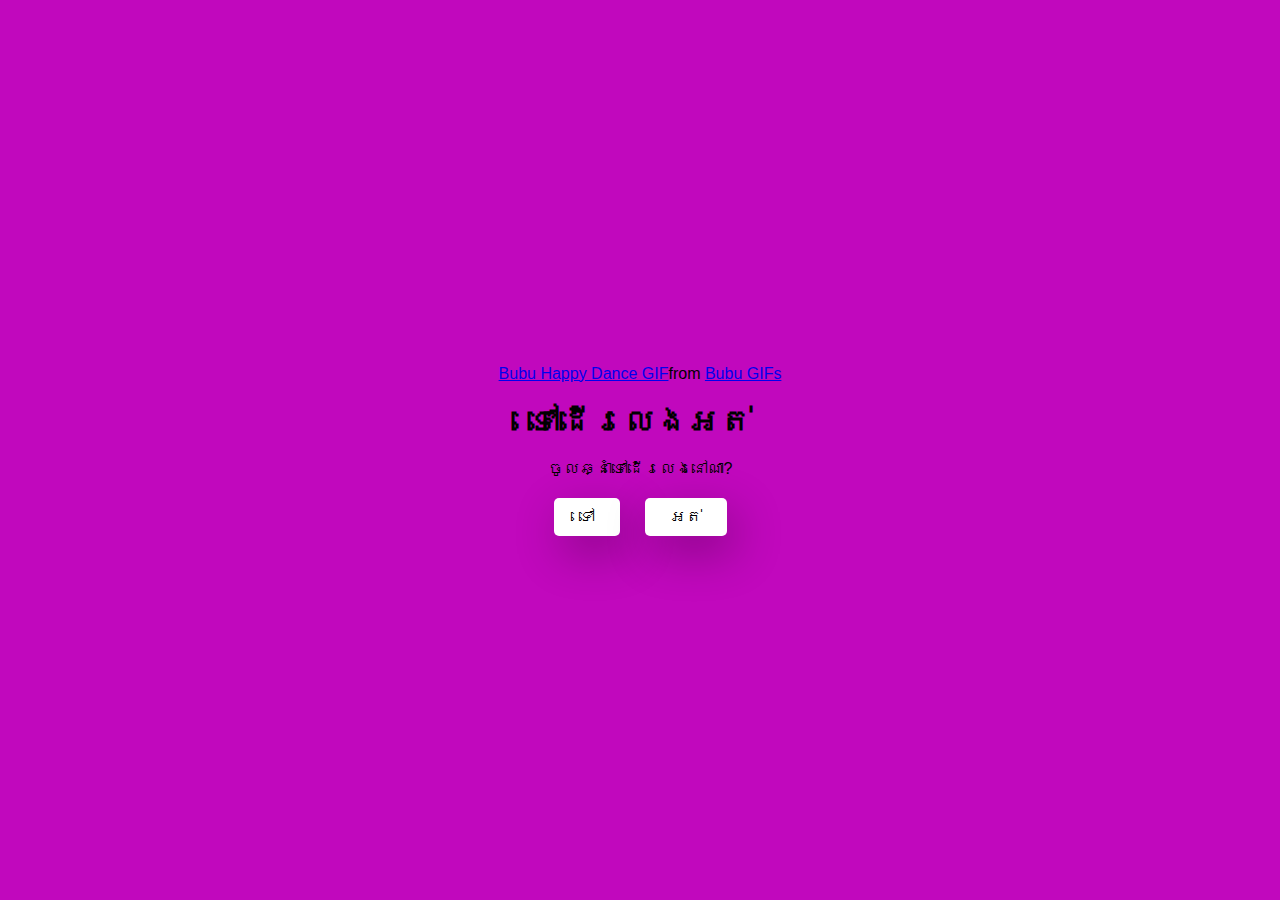
<file: index.html>
<!DOCTYPE html>
<html lang="en">
  <head>
    <meta charset="UTF-8" />
    <meta name="viewport" content="width=device-width, initial-scale=1.0" />
    <link rel="stylesheet" href="style.css" />
    <title>Traveling</title>
  </head>
  <body>
    <div class="container">
        <div class="tenor-gif-embed" data-postid="17762605616524486928" data-share-method="host" data-aspect-ratio="1" data-width="100%"><a href="https://tenor.com/view/bubu-happy-dance-sipping-tea-gif-17762605616524486928">Bubu Happy Dance GIF</a>from <a href="https://tenor.com/search/bubu-gifs">Bubu GIFs</a></div> <script type="text/javascript" async src="https://tenor.com/embed.js"></script>
        <h1>ទៅដើរលេងអត់</h1>
        <p>ចូលឆ្នាំទៅដើរលេងនៅណា?</p>
        <div class="btn">
            <a href="yes.html">ទៅ</a>
            <a href="no1.html">អត់</a>
        </div>
  </body>
</html>
</file>
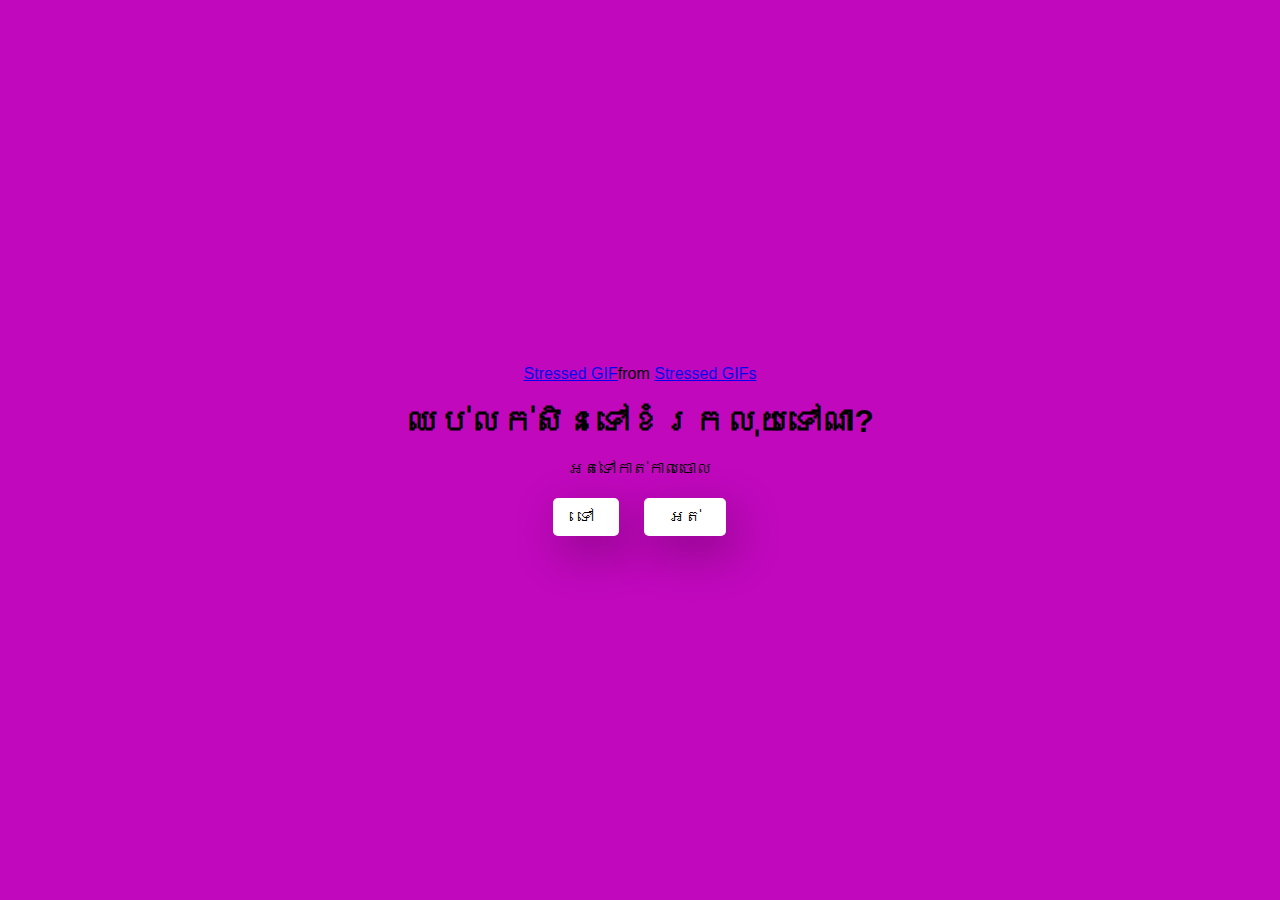
<file: no1.html>
<!DOCTYPE html>
<html lang="en">
  <head>
    <meta charset="UTF-8" />
    <meta name="viewport" content="width=device-width, initial-scale=1.0" />
    <link rel="stylesheet" href="style.css" />
    <title>Traveling</title>
  </head>
  <body>
    <div class="container">
        <div class="tenor-gif-embed" data-postid="11340941402526864784" data-share-method="host" data-aspect-ratio="1.46667" data-width="100%"><a href="https://tenor.com/view/stressed-gif-11340941402526864784">Stressed GIF</a>from <a href="https://tenor.com/search/stressed-gifs">Stressed GIFs</a></div> <script type="text/javascript" async src="https://tenor.com/embed.js"></script>
        <h1>ឈប់លក់សិនទៅខំរកលុយទៅណា?</h1>
        <p>អត់ទៅកាត់កាលចោល</p>
        <div class="btn">
            <a href="yes.html">ទៅ</a>
            <a href="no2.html">អត់</a>
        </div>
  </body>
</html>
</file>
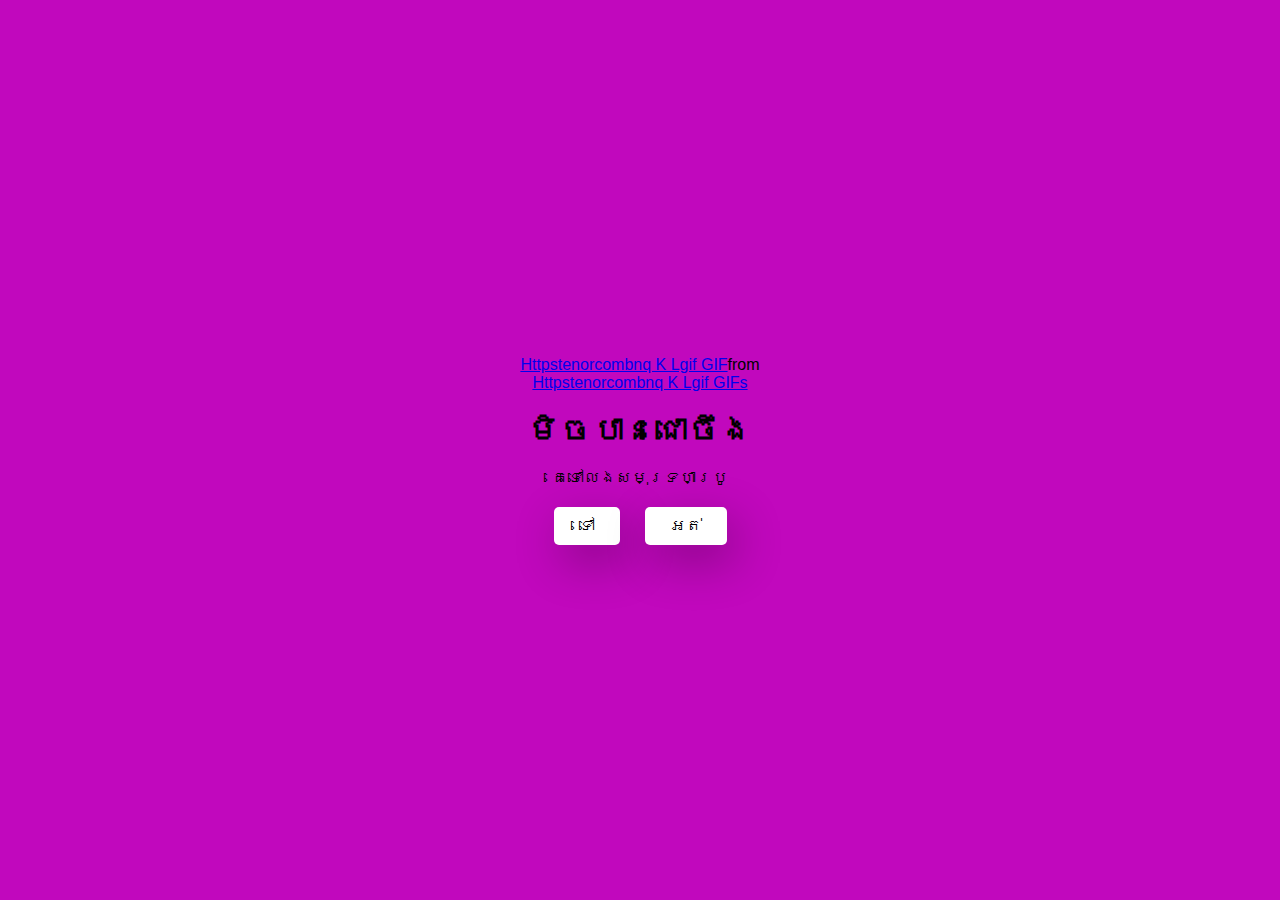
<file: no2.html>
<!DOCTYPE html>
<html lang="en">
  <head>
    <meta charset="UTF-8" />
    <meta name="viewport" content="width=device-width, initial-scale=1.0" />
    <link rel="stylesheet" href="style.css" />
    <title>Traveling</title>
  </head>
  <body>
    <div class="container">
        <div class="tenor-gif-embed" data-postid="27053503" data-share-method="host" data-aspect-ratio="1" data-width="100%"><a href="https://tenor.com/view/httpstenorcombnq-k-lgif-gif-27053503">Httpstenorcombnq K Lgif GIF</a>from <a href="https://tenor.com/search/httpstenorcombnq+k+lgif-gifs">Httpstenorcombnq K Lgif GIFs</a></div> <script type="text/javascript" async src="https://tenor.com/embed.js"></script>
        <h1>មិចបានជោចឹង</h1>
        <p>គេទៅលេងសមុទ្រហាប្រូ</p>
        <div class="btn">
            <a href="yes.html">ទៅ</a>
            <a href="no3.html">អត់</a>
        </div>
  </body>
</html>
</file>
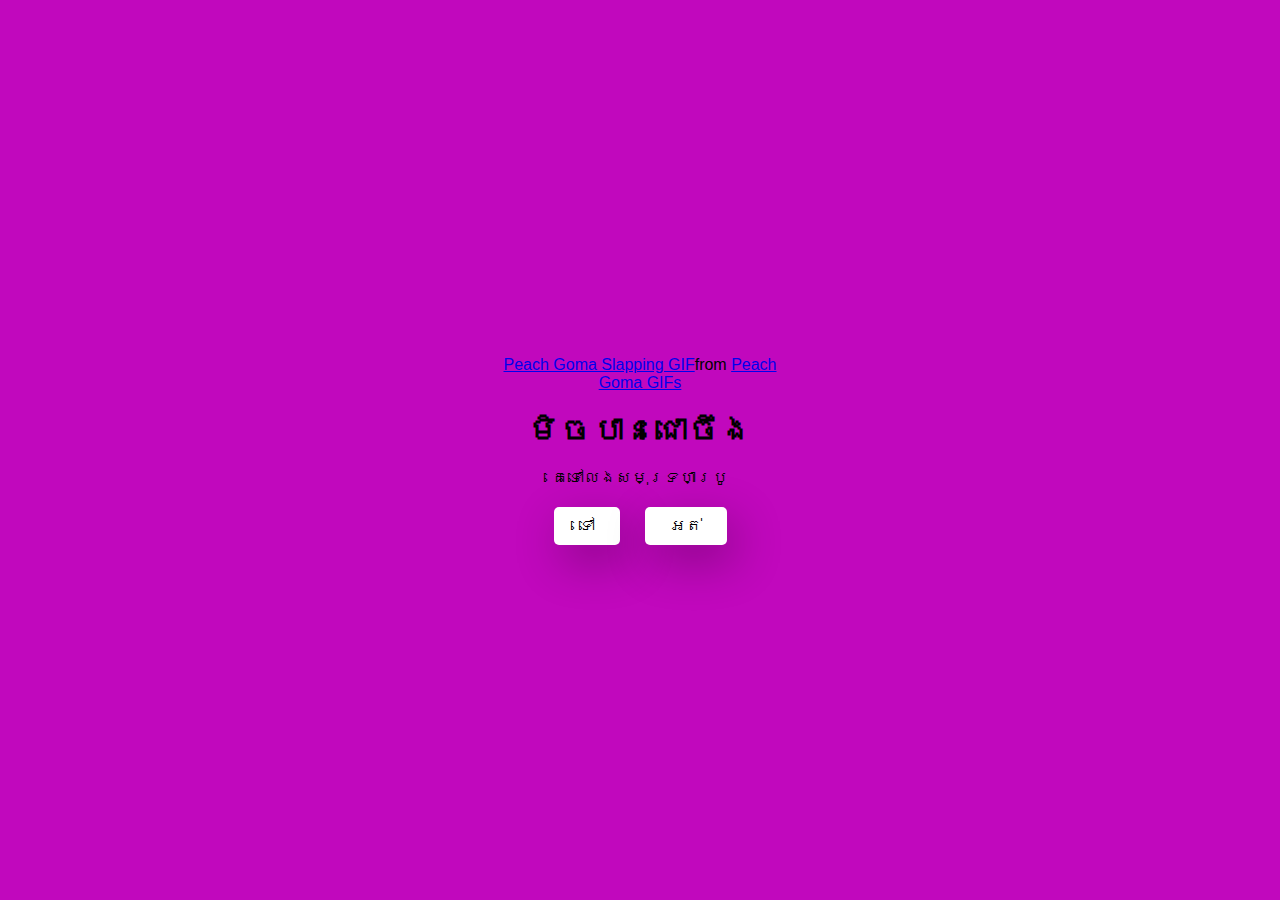
<file: no3.html>
<!DOCTYPE html>
<html lang="en">
  <head>
    <meta charset="UTF-8" />
    <meta name="viewport" content="width=device-width, initial-scale=1.0" />
    <link rel="stylesheet" href="style.css" />
    <title>Traveling</title>
  </head>
  <body>
    <div class="container">
        <div class="tenor-gif-embed" data-postid="12853536189966873575" data-share-method="host" data-aspect-ratio="1.02128" data-width="100%"><a href="https://tenor.com/view/peach-goma-slapping-gif-12853536189966873575">Peach Goma Slapping GIF</a>from <a href="https://tenor.com/search/peach+goma-gifs">Peach Goma GIFs</a></div> <script type="text/javascript" async src="https://tenor.com/embed.js"></script>
      <h1>មិចបានជោចឹង</h1>
      <p>គេទៅលេងសមុទ្រហាប្រូ</p>
      <div class="btn">
        <a href="yes.html">ទៅ</a>
        <a href="#" id="move-random">អត់</a>
      </div>
    </div>
    <script src="./script.js"></script>
  </body>
</html>
</file>
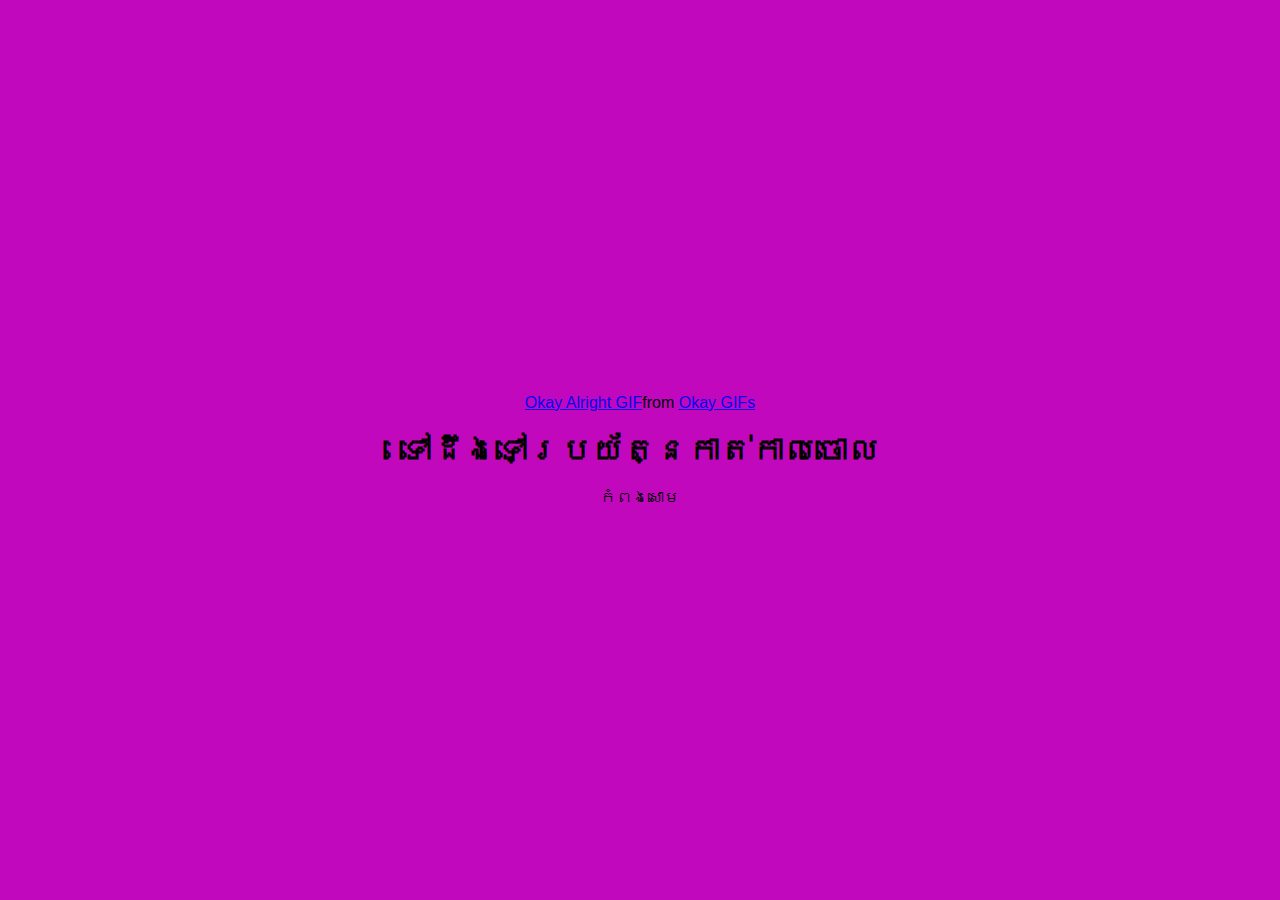
<file: yes.html>
<!DOCTYPE html>
<html lang="en">
<head>
    <meta charset="UTF-8">
    <meta name="viewport" content="width=device-width, initial-scale=1.0">
    <link rel="stylesheet" href="style.css">
    <title>Traveling</title>
</head>
<body>
    <div class="container">
        <div class="tenor-gif-embed" data-postid="18159255497747374770" data-share-method="host" data-aspect-ratio="1" data-width="100%"><a href="https://tenor.com/view/okay-ok-alright-cool-awesome-gif-18159255497747374770">Okay Alright GIF</a>from <a href="https://tenor.com/search/okay-gifs">Okay GIFs</a></div> <script type="text/javascript" async src="https://tenor.com/embed.js"></script>
        <h1>ទៅដឹងទៅប្រយ័ត្នកាត់កាលចោល</h1>
        <p>កំពងសោម</p>
        </div>
    </div>
</body>
</html>
</file>
<file: style.css>
*{
    margin: 0;
    padding: 0;
    box-sizing: border-box;
    font-family: sans-serif;
}
body{
    width: 100%;
    min-height: 100vh;
    display: flex;
    justify-content: center;
    align-items: center;
    background-color: #c108bd;
}
.container{
    display: flex;  
    flex-direction: column;
    text-align: center;
    align-items: center;
    gap: 20px;
    max-width: 500px;
    margin: 20px;
}
.container .tenor-gif-embed{
    max-width: 300px;
}
.container .btn{
    display: flex;
    gap: 25px;
}
.btn a{
    text-decoration: none;
    color: #000000;
    background-color: #ffffff;
    padding: 10px 25px;
    border-radius: 5px;
    box-shadow: 0.5rem 1rem 3rem hsl(0, 0%, 0%, 0.3);
}
</file>
